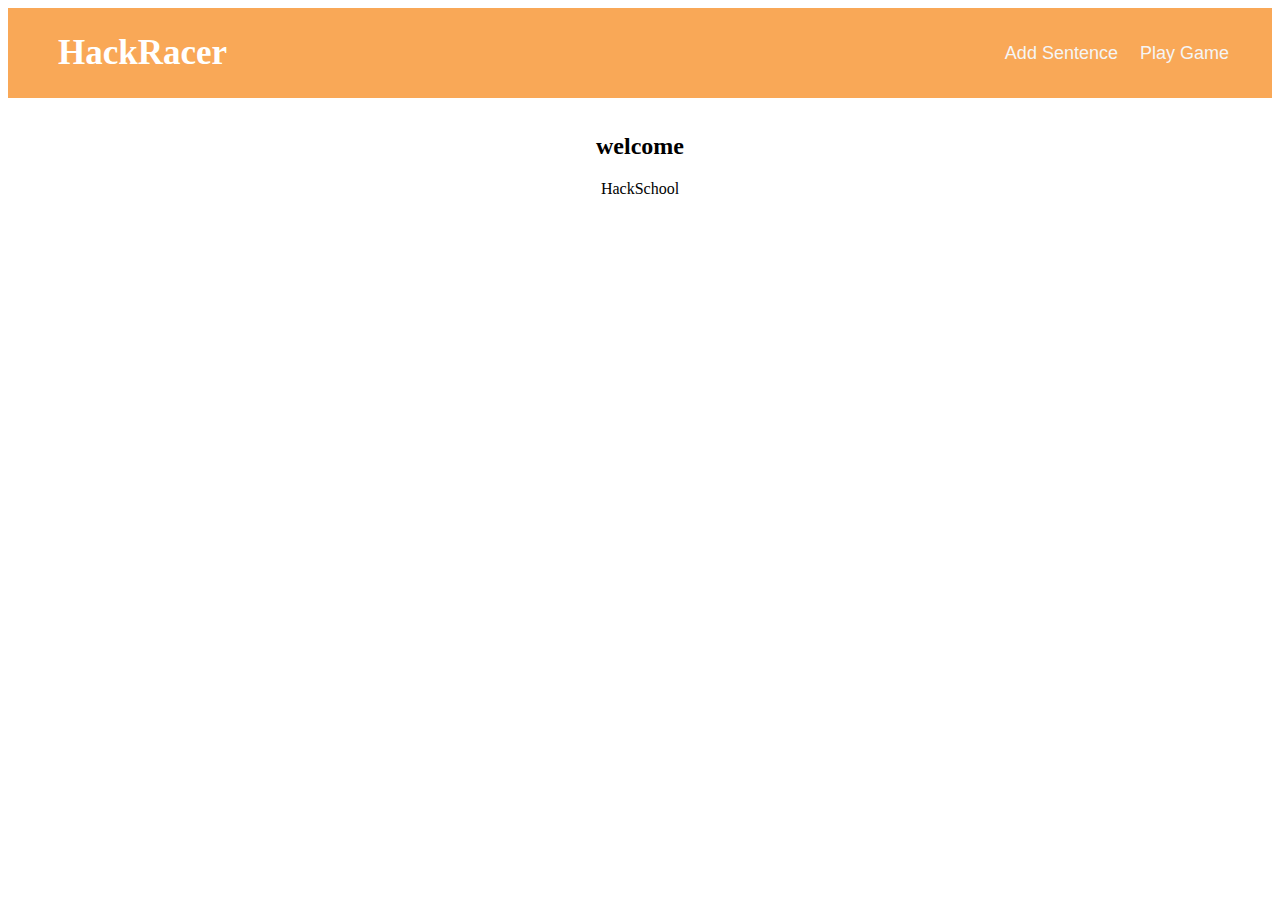
<file: index.html>
<!DOCTYPE html>
<html lang="en">
<head>
    <meta charset="UTF-8">
    <meta name="viewport" content="width=device-width, initial-scale=1.0">
    <title>HackRacer</title>
    <link rel="stylesheet" href="main.css">
<style>
    h2 {text-align: center;}
    p {text-align: center;}
    div {text-align: center;}
</style>

</head>
<body>
    <div id="navbar">
        <div class= 'title'>
            <a href="index.html"> HackRacer</a>
        </div>
        <div class="nav-buttons">
            <a href="createSentence.html">Add Sentence</a>
            <a href="game.html">Play Game</a>
        </div>
    
    </div>
    <div class="welcome">
        <h2> welcome</h2>
        <p>HackSchool</p>
    </div>
</body>
</html>
</file>
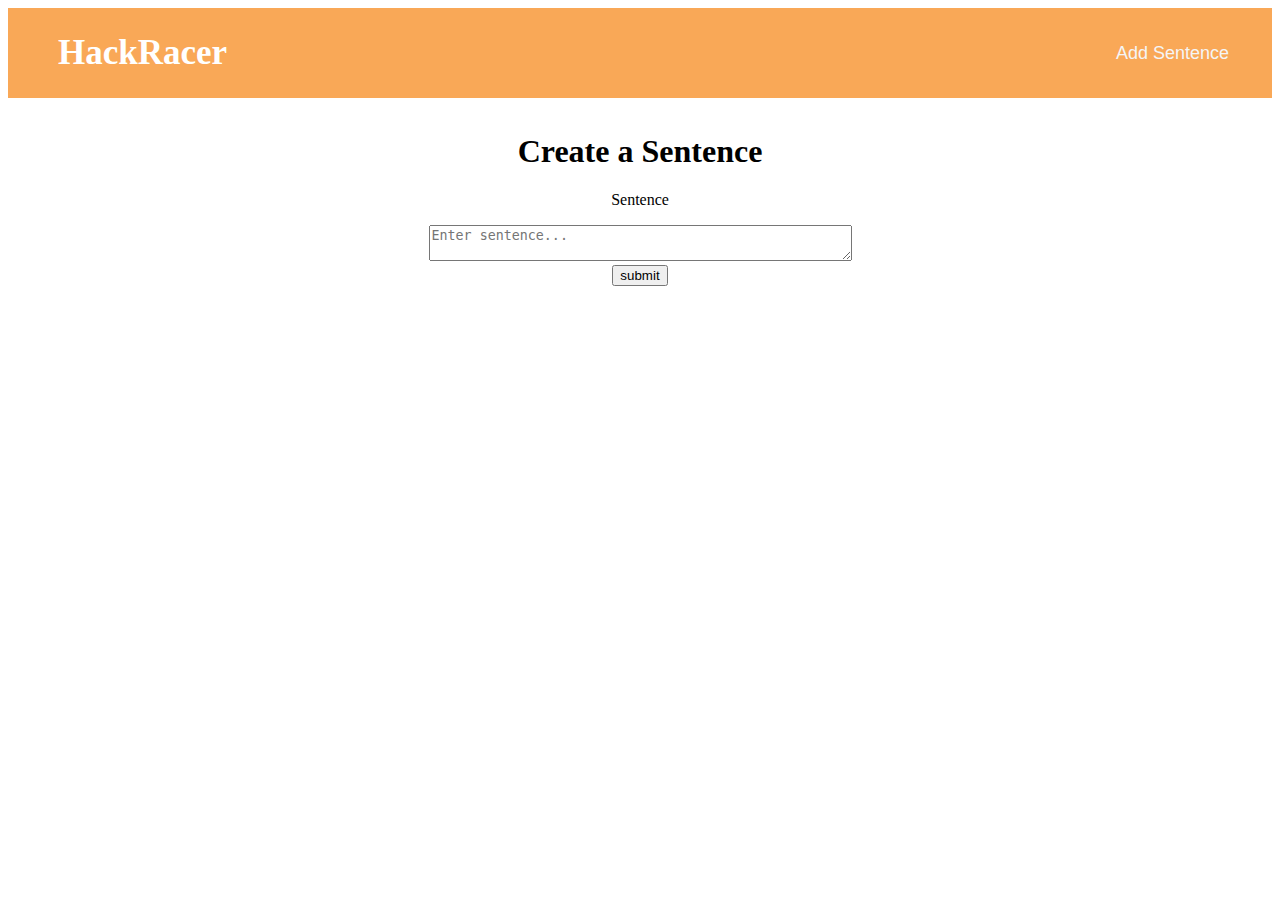
<file: createSentence.html>
<!DOCTYPE html>
<html lang="en">
    <head>
        <meta charset="UTF-8">
        <meta name="viewport" content="width=device-width, initial-scale=1.0">
        <title>HackRacer</title>
        <link rel="stylesheet" href="main.css">
    <style>
        h2 {text-align: center;}
        p {text-align: center;}
        div {text-align: center;}
    </style>

    </head>
<body>
    <div id="navbar">
        <div class= 'title'>
            <a href="index.html"> HackRacer</a>
        </div>
        <div class="nav-buttons">
            <a href="createSentence.html">Add Sentence</a>
        </div>
    
    </div>
    <form class="create-sentence">
        <div class="sentence-form">
            <h1>Create a Sentence</h1>
            <div class="form-row">
                <p><label for ="text"> Sentence </label></p>
                <textarea id="sentence-area" name="sentence" row="4" cols="50" placeholder="Enter sentence..."></textarea> 
            </div>
            <input id="sentence-submission" type="submit" value="submit"></input>
        </div>
    </form>  
</body>
</html>
</file>
<file: main.css>
#navbar {
    background-color: #f9a857;
    display: flex;
    justify-content: space-between;
    align-items: center;
    margin-bottom: 35px;
    padding: 25px;

}
.title a {
    color: white;
    font-size: 35px;
    margin-left:25px;
    text-decoration: none;
    font-weight: bold;
}
.nav-buttons a{
    color: whitesmoke;
    font-size: 18px;
    margin-right: 18px;
    text-decoration: none;
    font-weight: 200;
    font-family: Arial, Helvetica, sans-serif;
}
</file>
